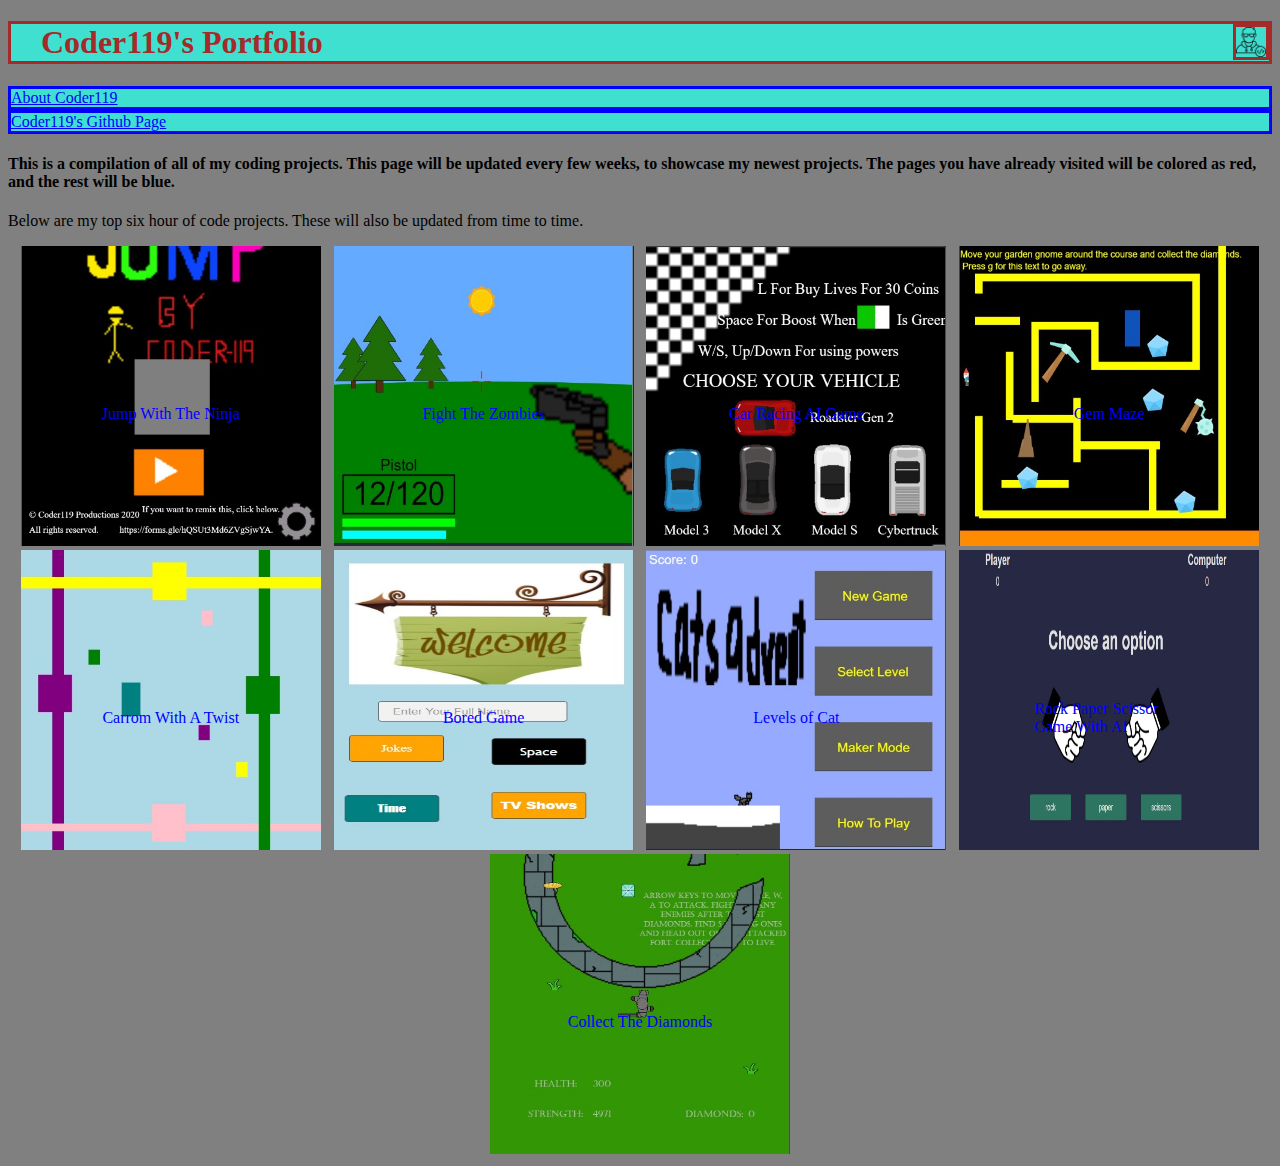
<file: index.html>
<!DOCTYPE html>
<html>

<head>        
    <title>
    Coder119's Portfolio
    </title>
    <link rel = "stylesheet"
    type = "text/css"
    href = "style.css"
    />
</head>


<body>
    <div class = "header">
<h1>
    Coder119's Portfolio
<img
src="iconwhitehatprofilepic.png"width=30 height=30 
/>
</h1>
<!-- Need to attach google doc instead- just spare link. -->
<a target = "_blank" href =https://docs.google.com/document/d/1wgjhaSbvNpg0k6luJKSkUR8H-9CVurYP3oRSzWNu1rY>About Coder119</a>
<a target = "_blank" href =https://github.com/codingiscool121>Coder119's Github Page</a>

</div>

<h4>
This is a compilation of all of my coding projects. This page will be updated every few weeks, to showcase my newest projects. The pages you have already visited will be colored as red, and the rest will be blue. 
</h4>

<p>
</p>

<p>
    Below are my top six hour of code projects. These will also be updated from time to time.
</p>

<div class = "grid">
    <div class = "item">
        <a target = "_blank" href = https://studio.code.org/projects/gamelab/1-jp9BhIcVUyutu0WjRoHYMw2jnr52j08LiJBjkFdZw><img src = "jumpwiththeninjsscreenshot.jpg" width=300 height=300/> 
        <br>
        <p>Jump With The Ninja</p> 
        
    </a>
</div>


<div class = "item">
    <a target = "_blank" href = https://studio.code.org/projects/gamelab/0s5DfCC3IWebamtyIIezffg5SVjLzO15CwXV7bjisME><img src = "fightthezombies.jpg"width=300 height=300 />
        <br>
        <p>Fight The Zombies</p> 
        
    </a>
</div>
<div class = "item">
    
    <a target = "_blank" href = https://studio.code.org/projects/gamelab/KZ4XbP0vprI8ovEoOX5JJnxAs_zsGwPd24-jCxurOmM><img src = "caracinggame.jpg" width=300 height=300/>
        <br>
        <p>Car Racing AI Game</p> 
    </a>
</div>


<div class = "item">
    
    <a target = "_blank" href = https://studio.code.org/projects/gamelab/fhu9V74jksbz8F6SuzjiXB7OaBmec8FNqIZzYz5D0hc><img src = "gemmaze.jpg" width=300 height=300/>
        <br>
        <p>Gem Maze</p> 
    </a>
</div>


<div class = "item">

    
    <a target = "_blank" href = https://studio.code.org/projects/gamelab/G-UFp5iL7vopBwrSF2d0Mx20BJh-BR3acGXiF3v5RMA><img src = "carrom.jpg" width=300 height=300/>
        <br>
        <p>Carrom With A Twist</p> 
    </a>
</div>


<div class = "item">
    
    <a target = "_blank" href = https://studio.code.org/projects/applab/lXsRmgymIWb9ZzuycsaRCcpdK_AswirOuM_K7n73UCw><img src = "boredgame.jpg"width=300 height=300/>
        <br>
        <p>Bored Game</p> 
    </a>
</div>


<div class = "item">
    
    <a target = "_blank" href = https://studio.code.org/projects/gamelab/sbwrVDG_Va5KSHPoXcLVgqaAnSrAvQv-xNwpg3pdaFw><img src = "catgame.jpg"width=300 height=300/>
        <br>
        <p>Levels of Cat</p> 
    </a>
</div>


<div class = "item">
    
    <a target = "_blank" href =https://codingiscool121.github.io/Rock-Paper-Scissor-V2><img src = "rockpaperscissorimg.jpg"width=300 height=300/>
        <br>
      <p>Rock Paper Scissor Game With AI</p> 
    </a>
</div>



<div class = "item">
    
    <a target = "_blank" href = https://studio.code.org/projects/gamelab/bPZlHapvGQWxJf1FxT1ONuOW-P1TXmzqx1L7-_yZodU><img src = "collect the diamonds.jpg"width=300 height=300/>
        <br>
        <p>Collect The Diamonds</p>
    </a>
</div>



<!-- 

<div class = "item">
    
    <a target = "_blank" href = https://docs.google.com/forms/d/e/1FAIpQLSehPHg-xUfKFLvuchc6dC3kUY-uw4ky7nBtmpIsdoBfKbmOIg/viewform><img src = "remixformimg.jpg"  width= 500 height =100/>
        <br> -->
    </div>
</div>
</body>

</html>
</file>
<file: style.css>
h1{
    padding-left:30px;
    color:brown
}
.header * {
    border: solid;
} 

.header * {
    background-color:turquoise;
    display: flex;
    justify-content: space-between;
}

.grid{
    display:flex;
    flex-wrap:wrap;
    justify-content: space-evenly;
}

.footer{
    display: flex;
    justify-content: flex-end;
}


p.h2{
    text-align:center;
}

.site-description{
    display:flex;
    flex-direction:column;
    justify-content:first baseline;

}

body{
    background-color: #808080;
}

a:link{
    color: blue
}

a:visited{
   color:red
}

.menu{
    margin-right: 30px;
}


.menu a{
    margin-left:20px
}


.item{
    position:relative;
}

.item p{
    position:absolute;
    top:50%;
    left:50%;
    transform: translate(-50%,-50%);
}

.item:hover p{
opacity:1
}

.item:hover img{
    opacity:0.33;
}
</file>
